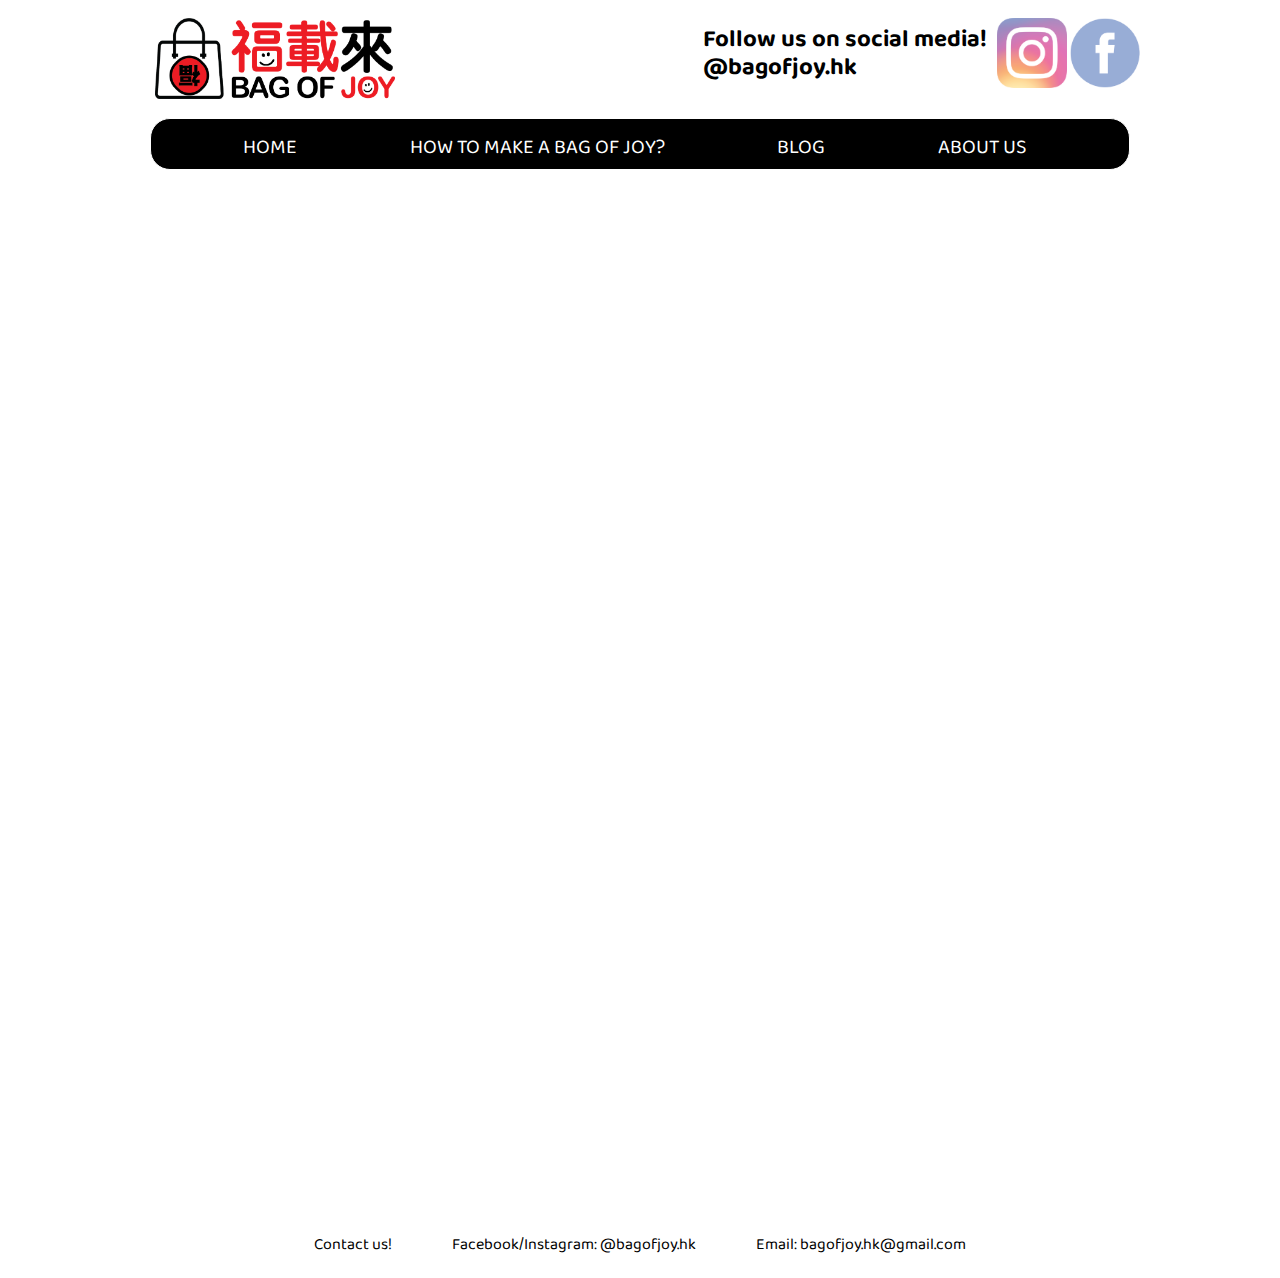
<file: about.html>
<!DOCTYPE html>
<html>
    <head>
        <title>Bag of Joy</title>
        <meta http-equiv="Content-Type" content="text/html; charset=utf-8" />
        <meta name="viewport" content="width=device-width, initial-scale=1">
        <meta name="Keywords" content="JIMMY">
        <meta name="Description" content="JIMMY">
        <meta name="author" content="Chris Zhou" />
        <meta name="robots" content="noindex" />
        <link rel="stylesheet" href="styles.css" type="text/css" />
		<!-- Global site tag (gtag.js) - Google Analytics -->
        <script async src="https://www.googletagmanager.com/gtag/js?id=UA-163790521-1"></script>
        <script>
            window.dataLayer = window.dataLayer || [];
            function gtag(){dataLayer.push(arguments);}
            gtag('js', new Date());

            gtag('config', 'UA-163790521-1');
        </script>
        <!-- Font -->
        <link href="https://fonts.googleapis.com/css2?family=Baloo+Bhaina+2&display=swap" rel="stylesheet">
    </head>
    <body>
        <div id="home_container">
            <div id="home_header">
                <div id="home_header_logo">
                    <a href="index.html">
                        <img id="logo" src="logo_extended_hr.png" alt="logo" class="logo">
                    </a>
                </div>
                <div id="home_head_social">
                    <div id="home_head_social_text">
                        <h2>Follow us on social media! <br>@bagofjoy.hk</h2>
                    </div>
                    <div id="home_head_social_icon">
                        <a href="https://www.instagram.com/bagofjoy.hk/" target="_blank">
                            <img src="Asset 3.png" alt="IG" class="icon">
                        </a>
                        <a href="https://www.facebook.com/bagofjoy.hk/" target="_blank">
                            <img src="Asset 4.png" alt="FB" class="icon">
                        </a>
                    </div>
                </div>
            </div>
            <div id="home_nav">
                <ul id="menu">
                    <li><a href="index.html">Home</a></li>
                    <li><a id="cur" href="instructions.html">How to make a Bag of Joy?</a></li>
                    <li><a href="blog.html">Blog</a></li>
                    <li><a href="about.html">About Us</a></li>
                </ul>  
            </div>
            <div id="home_body">
            </div>
            <div id="home_footer">
                Contact us!  &emsp; &emsp; &emsp; Facebook/Instagram: @bagofjoy.hk &emsp; &emsp; &emsp; Email: bagofjoy.hk@gmail.com
            </div>
        </div>
    </body>
</html>
</file>
<file: styles.css>
body {
    font-family: 'Baloo Bhaina 2', cursive;
}

h2{
    line-height: 28px;
}

a{
    text-decoration: none;
}

button {
    background-color: white;
    border: 2px solid black;
    border-radius: 30px;
    color: black;
    padding: 15px 32px;
    text-align: center;
    text-decoration: none;
    display: inline-block;
    font-size: 16px;
    transition-duration: 0.5s;
}

#home_container{
    background-color: white;
    width:1000px;
    min-height:1200px;
    margin-left: auto;
    margin-right: auto;
    position:relative;
    /*border: 1px solid green;*/
}

#home_header {
    width:100%;
    height: 100px;
    background-color: white;
    /*border: 1px solid blue;*/
    overflow:hidden;
}

#home_header_logo {
    width: 30%;
    height: 100%;
    float:left;
}

#logo{
    position:relative;
    left: 15px; 
    top: 10px;
    width:80%; 
    display: block;
}

#home_head_social{
    float: right;
    float: top;
    /*border: 1px solid blue;*/
}

#home_head_social_text{
    float: left;
    /*border: 1px solid blue;*/
    margin-right: 10px;
}

#home_head_social_icon{
    position:relative;
    top:10px;
    float: right;
    /*border: 1px solid blue;*/
}

.icon{
    position:relative;
    width: 70px;
    height: 70px;
    opacity: 0.65;
}

.icon:hover{
    opacity: 1.0;
}

#home_nav {
    height:50px;
    background: black;
    border: 1px solid white;
    margin: 10px;
    border-radius: 20px;
}

#home_nav ul{
    margin-left:-17px;
    margin-top:10px;
    padding: 0px;
    list-style: none;
}

#home_nav li{
    display: inline-block;
    margin-left: 11%;
    position: relative;
}

#home_nav ul li a{
    color: white;
    text-decoration: none;
    text-transform: uppercase;
    font-size: 20px;
}

#home_nav ul li a:hover{
    color: rgb(168, 168, 168);
}

#home_nav ul li a::before{
    content: '';
    display:block;
    height: 5px;
    background-color: rgb(255, 118, 118);

    position: absolute;
    top: 0;
    width: 0%;

    transition: all ease-in-out 250ms;
}

#home_nav ul li a:hover::before{
    width: 100%;
}

#home_body {
    width: 100%;
    height: 1050px;
}

#home_body_top{
    width: 100%;
    height: 620px;
}

#home_body_top_left{
    width: 56%;
    height: 100%;
    float: left;
}

#home_body_top_left_intro{
    padding: 15px;
}

#home_body_top_left_donate{
    padding: 10px;
    text-align: center;
}

#sp{
    color:red;
    text-align:center;
}



#home_body_top_left_donate button:hover{
    cursor: pointer;
    background-color: black;
    color:white;
    box-shadow: 0 12px 16px 0 rgba(0,0,0,0.24), 0 17px 50px 0 rgba(141, 141, 141, 0.19);
}

#home_body_top_right{
    width: 43.6%;
    height: 100%;
    float: right;
    cursor: pointer;
    transition: 0.3s;
}

#poster{
    width:100%;
}

#poster:hover {
    opacity: 0.7;
}

.modal {
    display: none; /* Hidden by default */
    position: fixed; /* Stay in place */
    z-index: 1; /* Sit on top */
    padding-top: 100px; /* Location of the box */
    left: 0;
    top: 0;
    width: 100%; /* Full width */
    height: 100%; /* Full height */
    overflow: auto; /* Enable scroll if needed */
    background-color: rgb(0,0,0); /* Fallback color */
    background-color: rgba(0,0,0,0.9); /* Black w/ opacity */
}
  
/* Modal Content (image) */
.modal-content {
    margin: auto;
    display: block;
    width: 80%;
    max-width: 700px;
}
  
/* Caption of Modal Image */
#caption {
    margin: auto;
    display: block;
    width: 80%;
    max-width: 700px;
    text-align: center;
    color: #ccc;
    padding: 10px 0;
    height: 150px;
}
/* Add Animation */
.modal-content, #caption {  
    animation-name: zoom;
    animation-duration: 0.6s;
}
  
@keyframes zoom {
    from {transform: scale(0.1)} 
    to {transform: scale(1)}
}
  
/* The Close Button */
.close {
    position: absolute;
    top: 15px;
    right: 35px;
    color: #f1f1f1;
    font-size: 40px;
    font-weight: bold;
    transition: 0.3s;
}
  
.close:hover,
.close:focus {
    color: #bbb;
    text-decoration: none;
    cursor: pointer;
}
  
/* 100% Image Width on Smaller Screens */
@media only screen and (max-width: 700px){
    .modal-content {
      width: 100%;
    }
}

#home_body_bar{
    width: 100%;
    height: 120px;
}

#home_body_bar_text h1{
    text-align: center;
    line-height: 15px;
}

.meter { 
	height: 20px;
	position: relative;
	background: #555;
	-moz-border-radius: 25px;
	-webkit-border-radius: 25px;
	border-radius: 25px;
    padding: 10px;
    margin: 10px;
	box-shadow: inset 0 -1px 1px rgba(255, 255, 255, 0.3);
}

.meter > span {
    display: block;
    height: 100%;
    border-top-right-radius: 8px;
    border-bottom-right-radius: 8px;
    border-top-left-radius: 20px;
    border-bottom-left-radius: 20px;
    background-color: rgb(43,194,83);
    background-image: linear-gradient(
      center bottom,
      rgb(43,194,83) 37%,
      rgb(84,240,84) 69%
    );
    box-shadow: 
      inset 0 2px 9px  rgba(255,255,255,0.3),
      inset 0 -2px 6px rgba(0,0,0,0.4);
    position: relative;
    overflow: hidden;
}

.meter > span:after {
    content: "";
    position: absolute;
    top: 0; left: 0; bottom: 0; right: 0;
    background-image: linear-gradient(
      -45deg, 
      rgba(255, 255, 255, .2) 25%, 
      transparent 25%, 
      transparent 50%, 
      rgba(255, 255, 255, .2) 50%, 
      rgba(255, 255, 255, .2) 75%, 
      transparent 75%, 
      transparent
    );
    z-index: 1;
    background-size: 50px 50px;
    animation: move 2s linear infinite;
    border-top-right-radius: 8px;
    border-bottom-right-radius: 8px;
    border-top-left-radius: 20px;
    border-bottom-left-radius: 20px;
    overflow: hidden;
}

#home_body_bottom{
    width: 100%;
    height: 300px;
}

#home_body_bottom_ngo{
    float: left;
    width: 49.5%;
    height: 100%;
}

#home_body_bottom_vid{
    float: right;
    width: 49.5%;
    height: 100%;
}

iframe{
    border:none;
}

#home_footer{
    text-align: center;
    clear: both;
    width: 100%;
    height: 40px;
}
</file>
